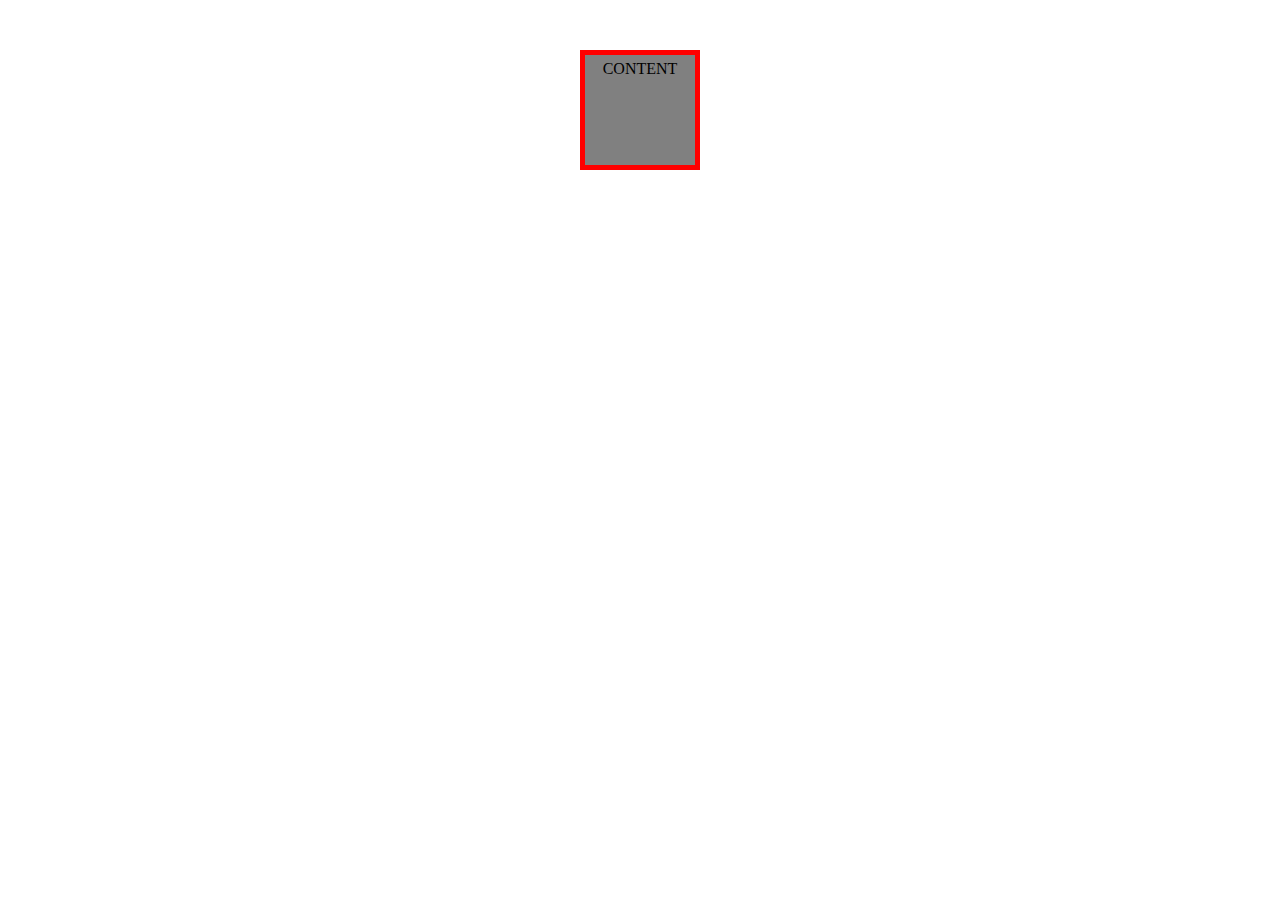
<file: html_practice/box.html>
<!DOCTYPE html>
<html>
<head>
    <title></title>
    <style type="text/css">
        .box {
            height: 100px;
            width: 100px;
            border: 5px solid red;
            padding: 5px;
            margin: 50px;
            background-color: grey;
        }
    </style>
</head>
<body>
<center>
    <div class="box">
         CONTENT
    </div>
</center>
</body>
</html>
</file>
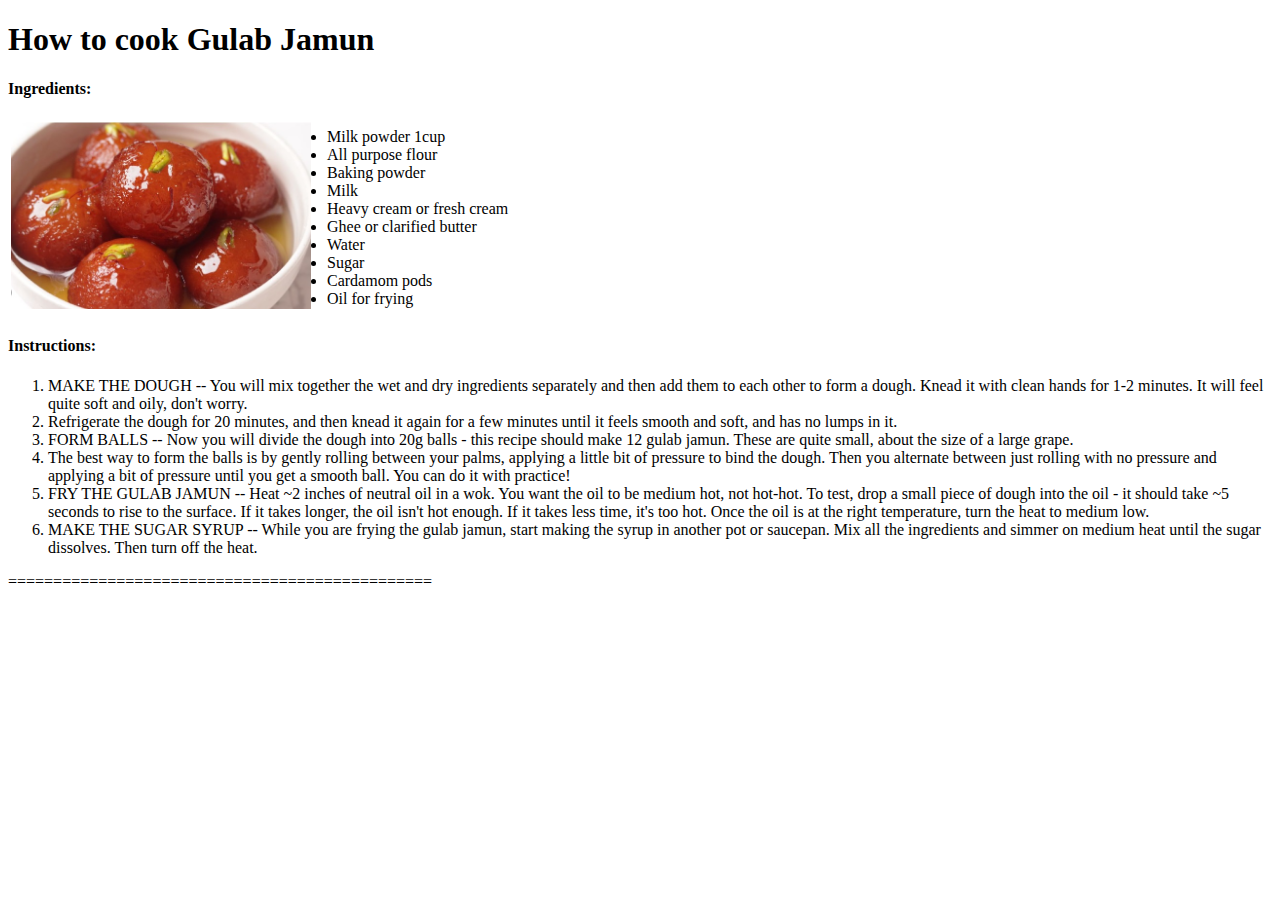
<file: html_practice/html_homework/homework_html.html>
<!DOCTYPE html>
<html>
<head>
    <meta charset="UTF-8">
    <title>homework_html</title>
    <div>
        <h1>How to cook Gulab Jamun</h1>
        <h4>Ingredients:</h4>
    </div>
    <div>
        <table>
            <tr>
                <td>
                    <img width="300px"src="gulab_jamun.jpg">
                <td></td>
                <td></td>
                <td></td>
                    <td>
                        <li>Milk powder 1cup</li>
                <li>All purpose flour</li>
                <li>Baking powder</li>
                <li>Milk</li>
                <li>Heavy cream or fresh cream</li>
                <li>Ghee or clarified butter</li>
                <li>Water</li>
                <li>Sugar</li>
                <li>Cardamom pods</li>
                <li>Oil for frying</li>
                    </td>
                </td>
            </tr>
        </table>
    </div>
    <div>
        <h4>Instructions: </h4>
        <ol>
            <li>MAKE THE DOUGH  -- You will mix together the wet and dry ingredients separately and then add
                them to each other to form a dough. Knead it with clean hands for 1-2 minutes. It will feel quite soft and oily,
                don't worry.
            </li>
            <li>Refrigerate the dough for 20 minutes, and then knead it again for a few minutes until it feels smooth
                and soft, and has no lumps in it.
            </li>
            <li>FORM BALLS -- Now you will divide the dough into 20g balls - this recipe should make 12 gulab jamun.
                These are quite small, about the size of a large grape.
            </li>
            <li>The best way to form the balls is by gently rolling between your palms,
                applying a little bit of pressure to bind the dough. Then you alternate between
                just rolling with no pressure and applying a bit of pressure until you get a smooth ball.
                You can do it with practice!
            </li>
            <li>
                FRY THE GULAB JAMUN -- Heat ~2 inches of neutral oil in a wok. You want the oil to be medium hot,
                not hot-hot. To test, drop a small piece of dough into the oil - it should take ~5 seconds to rise
                to the surface. If it takes longer, the oil isn't hot enough. If it takes less time, it's too hot.
                Once the oil is at the right temperature, turn the heat to medium low.
            </li>
            <li>
                MAKE THE SUGAR SYRUP -- While you are frying the gulab jamun, start making the syrup in another pot or saucepan.
                Mix all the ingredients and simmer on medium heat until the sugar dissolves. Then turn off the heat.
            </li>
        </ol>
    </div>

</head>
</html>



===============================================
</file>
